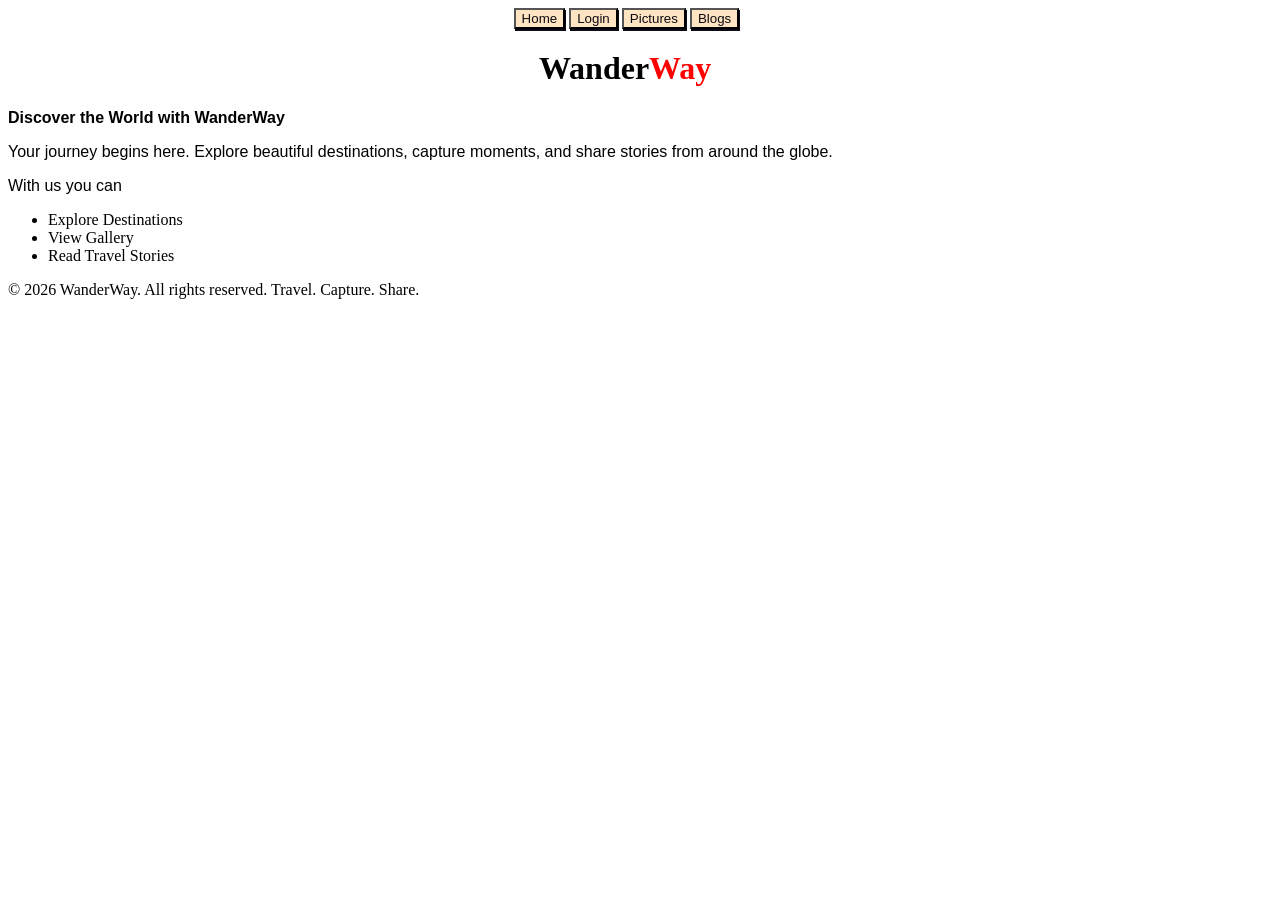
<file: index.html>
<!DOCTYPE html>
<html lang="en">
<head>
    <meta charset="UTF-8">
    <meta name="viewport" content="width=device-width, initial-scale=1.0">
    <title>Wander-way Home</title>
    <style>
        a{
            text-decoration: none;
        }
    </style>
    <link rel="stylesheet" href="style.css">
    <link rel="icon" type="image/png" href="https://images.unsplash.com/photo-1614680376408-81e91ffe3db7?q=80&w=774&auto=format&fit=crop&ixlib=rb-4.1.0&ixid=M3wxMjA3fDB8MHxwaG90by1wYWdlfHx8fGVufDB8fHx8fA%3D%3D">
</head>
<body>
    <a href="index.html">
    <button type="button">Home</button>
    </a>
    <a href="login.html">
    <button type="button">Login</button>
    </a>
    <a href="pictures.html">
    <button type="button">Pictures</button>
    </a>
    <a href="blogs.html">
    <button type="button">Blogs</button>
    </a>
    <p><h1>Wander<span>Way</span></h1></p>
    <p><b>Discover the World with WanderWay</b></p>
    <p></p>
    <p>Your journey begins here. Explore beautiful destinations, capture moments, and share stories from around the globe.</p>
    <p>With us you can</p>
    <P><ul>
        <li>Explore Destinations</li>
        <li>View Gallery</li>
        <li>Read Travel Stories</li>
    </ul>
</P>
<footer>© 2026 WanderWay. All rights reserved.
Travel. Capture. Share.</footer>
    
</body>
</html>
</file>
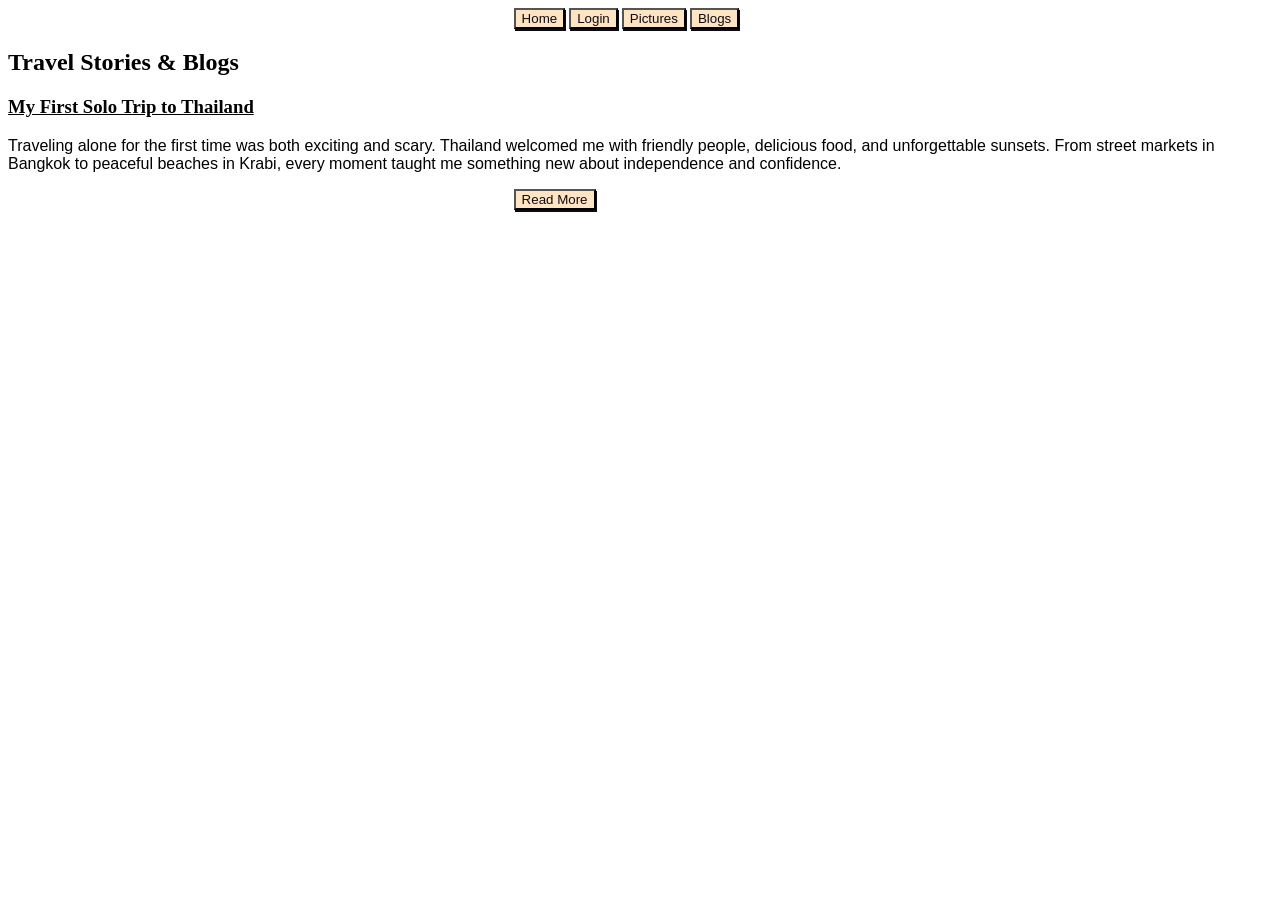
<file: blogs.html>
<!DOCTYPE html>
<html lang="en">
<head>
    <meta charset="UTF-8">
    <meta name="viewport" content="width=device-width, initial-scale=1.0">
    <title>Blogs</title>
    <style>
        a{
            text-decoration: none;
        }
        button{
            color: #08060efa;
            background-color: bisque;
            box-shadow: 1px 2px;
            position: relative;
            top: 50%;
            left:40%;
        } 
        p{
            font-family: Verdana, Geneva, Tahoma, sans-serif;
        }   
    </style>
    <link rel="icon" type="image/png" href="https://images.unsplash.com/photo-1614680376408-81e91ffe3db7?q=80&w=774&auto=format&fit=crop&ixlib=rb-4.1.0&ixid=M3wxMjA3fDB8MHxwaG90by1wYWdlfHx8fGVufDB8fHx8fA%3D%3D">
</head>
<body>
    <a href="index.html">
    <button type="button">Home</button>
    </a>
    <a href="login.html">
    <button type="button">Login</button>
    </a>
    <a href="pictures.html">
    <button type="button">Pictures</button>
    </a>
    <a href="blogs.html">
    <button type="button">Blogs</button>
    </a>
    <p></p>
    <p><h2>Travel Stories & Blogs</h2></p>
    <p><h3><u>My First Solo Trip to Thailand</u></h3></p>
    <p>Traveling alone for the first time was both exciting and scary. Thailand welcomed me with friendly people, delicious food, and unforgettable sunsets. From street markets in Bangkok to peaceful beaches in Krabi, every moment taught me something new about independence and confidence.</p>
    
    <a href="myfirstsolotriptothailand.html" target="_blank" rel="noopener noreferrer">
    <button type="button">Read More</button>
    </a>
</body>
</html>
</file>
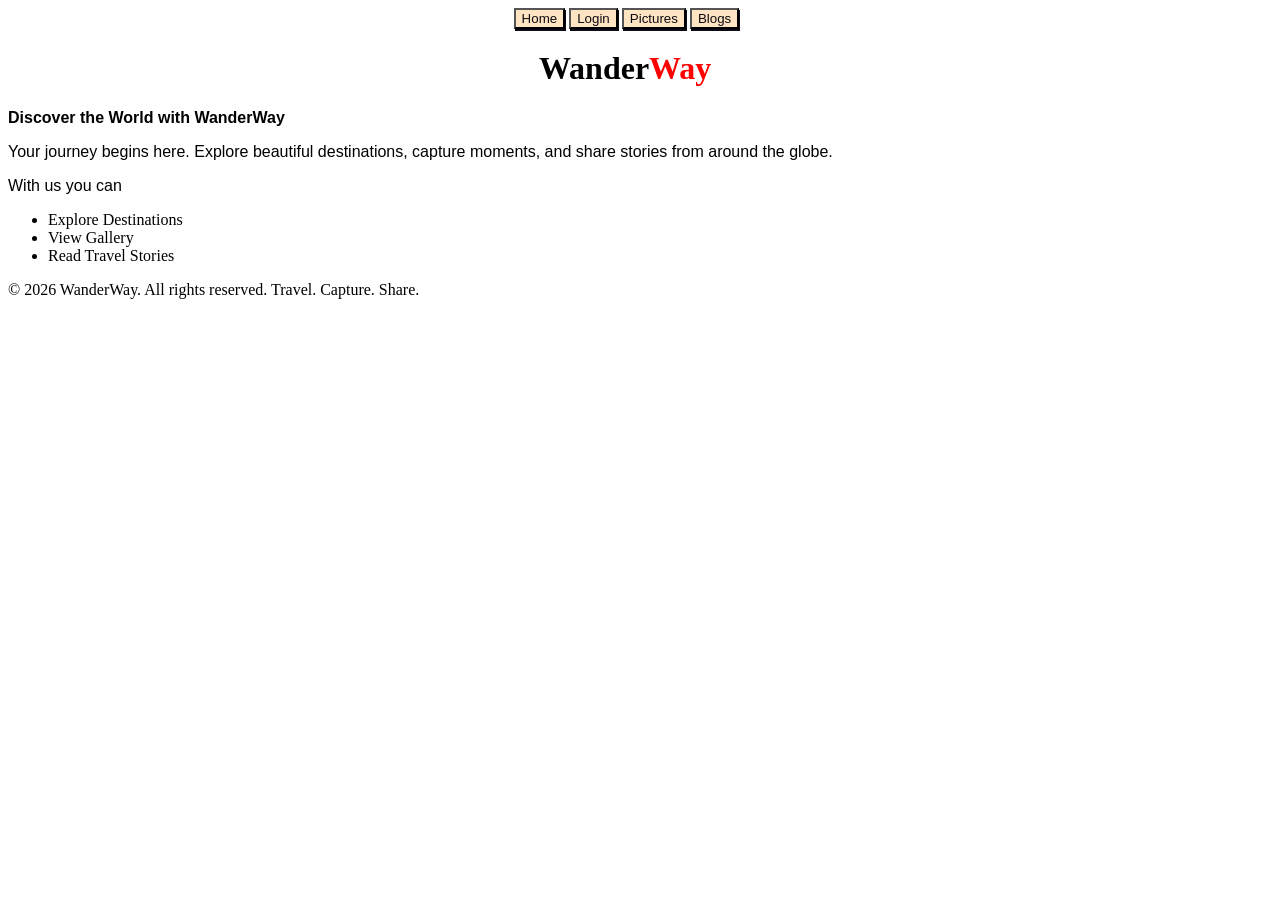
<file: home.html>
<!DOCTYPE html>
<html lang="en">
<head>
    <meta charset="UTF-8">
    <meta name="viewport" content="width=device-width, initial-scale=1.0">
    <title>Wander-way Home</title>
    <style>
        a{
            text-decoration: none;
        }
    </style>
    <link rel="stylesheet" href="style.css">
    <link rel="icon" type="image/png" href="https://images.unsplash.com/photo-1614680376408-81e91ffe3db7?q=80&w=774&auto=format&fit=crop&ixlib=rb-4.1.0&ixid=M3wxMjA3fDB8MHxwaG90by1wYWdlfHx8fGVufDB8fHx8fA%3D%3D">
</head>
<body>
    <a href="home.html">
    <button type="button">Home</button>
    </a>
    <a href="login.html">
    <button type="button">Login</button>
    </a>
    <a href="pictures.html">
    <button type="button">Pictures</button>
    </a>
    <a href="blogs.html">
    <button type="button">Blogs</button>
    </a>
    <p><h1>Wander<span>Way</span></h1></p>
    <p><b>Discover the World with WanderWay</b></p>
    <p></p>
    <p>Your journey begins here. Explore beautiful destinations, capture moments, and share stories from around the globe.</p>
    <p>With us you can</p>
    <P><ul>
        <li>Explore Destinations</li>
        <li>View Gallery</li>
        <li>Read Travel Stories</li>
    </ul>
</P>
<footer>© 2026 WanderWay. All rights reserved.
Travel. Capture. Share.</footer>
    
</body>
</html>
</file>
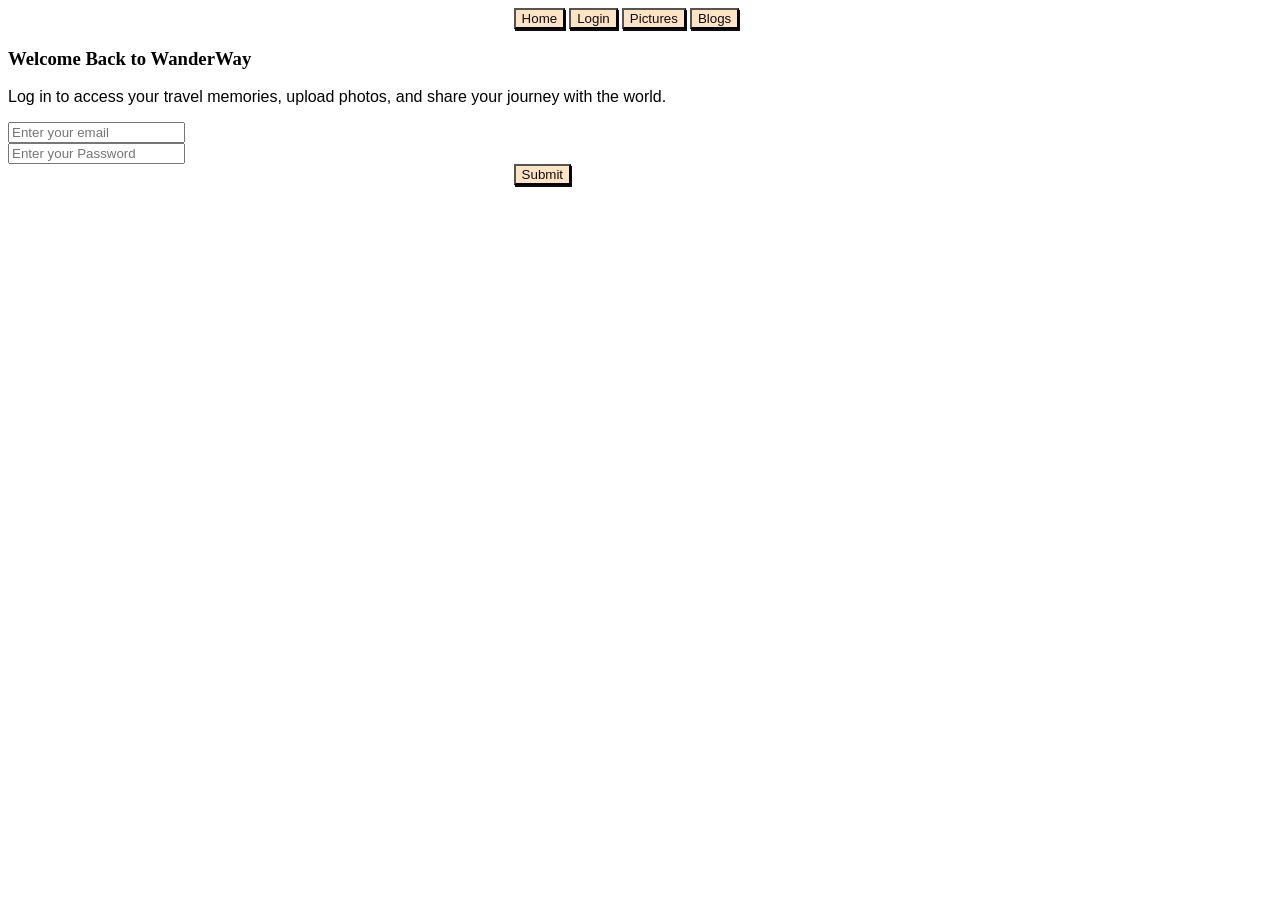
<file: login.html>
<!DOCTYPE html>
<html lang="en">
<head>
    <meta charset="UTF-8">
    <meta name="viewport" content="width=device-width, initial-scale=1.0">
    <title>Login</title>
    <style>
        a{
            text-decoration: none;
        }
    </style>
    <link rel="stylesheet" href="style.css">
    <link rel="icon" type="image/png" href="https://images.unsplash.com/photo-1614680376408-81e91ffe3db7?q=80&w=774&auto=format&fit=crop&ixlib=rb-4.1.0&ixid=M3wxMjA3fDB8MHxwaG90by1wYWdlfHx8fGVufDB8fHx8fA%3D%3D">
</head>
<body>
    <a href="index.html">
    <button type="button">Home</button>
    </a>
    <a href="login.html">
    <button type="button">Login</button>
    </a>
    <a href="pictures.html">
    <button type="button">Pictures</button>
    </a>
    <a href="blogs.html">
    <button type="button">Blogs</button>
    </a>
<p><h3>Welcome Back to WanderWay</h3></p>
<p>Log in to access your travel memories, upload photos, and share your journey with the world.</p>
<input type="email" placeholder="Enter your email">
<br>
<input type="password" placeholder="Enter your Password">
<br>
<button>Submit</button>
    
</body>
</html>
</file>
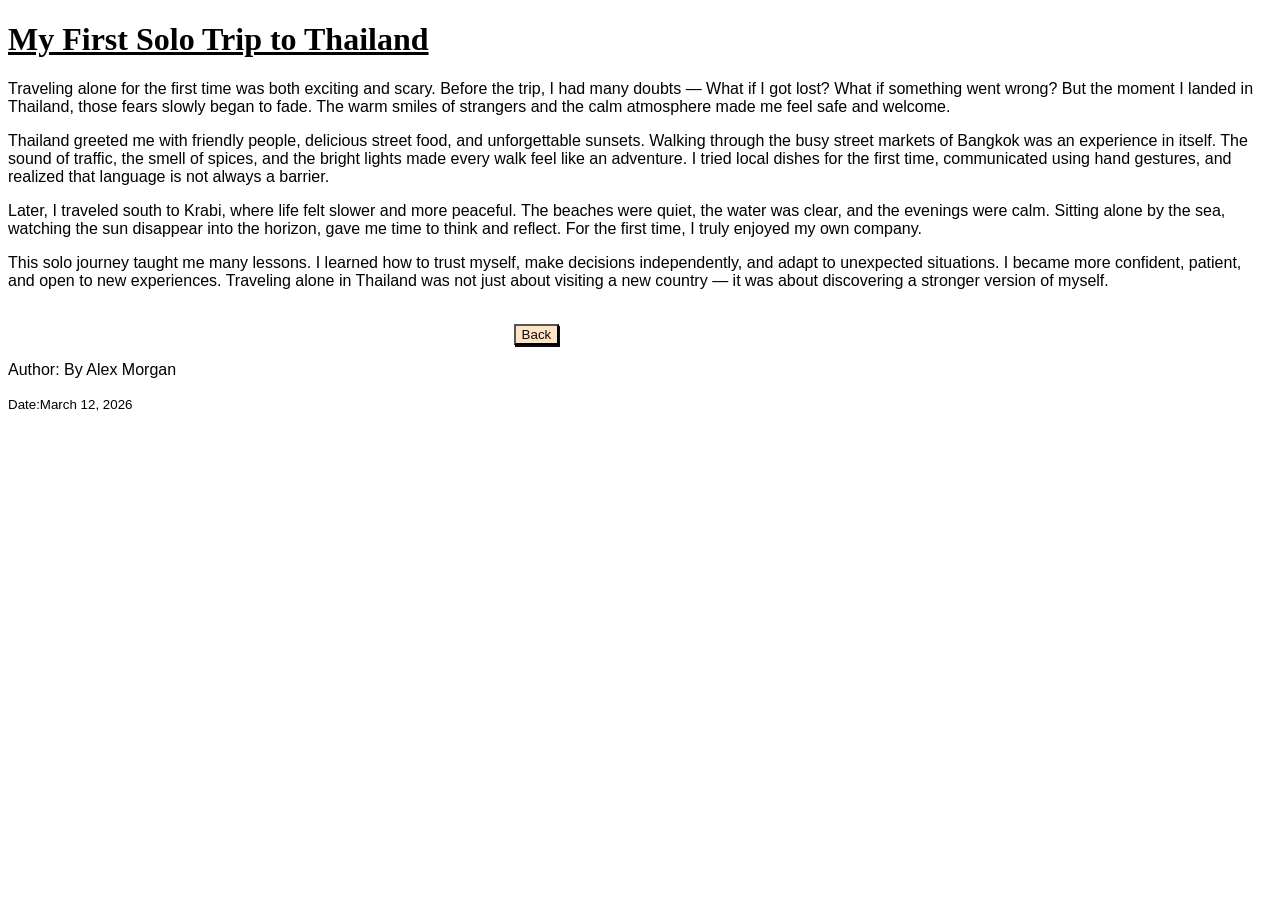
<file: myfirstsolotriptothailand.html>
<!DOCTYPE html>
<html lang="en">
<head>
    <meta charset="UTF-8">
    <meta name="viewport" content="width=device-width, initial-scale=1.0">
    <title>My First Solo Trip to Thailand</title>
    <style>
        a{
            text-decoration: none;
        }
        button{
            color: #08060efa;
            background-color: bisque;
            box-shadow: 1px 2px;
            position: relative;
            top: 50%;
            left:40%;
        }
        p{
            font-family: Verdana, Geneva, Tahoma, sans-serif;
        }    
    </style>
    
    <link rel="icon" type="image/png" href="https://images.unsplash.com/photo-1614680376408-81e91ffe3db7?q=80&w=774&auto=format&fit=crop&ixlib=rb-4.1.0&ixid=M3wxMjA3fDB8MHxwaG90by1wYWdlfHx8fGVufDB8fHx8fA%3D%3D">
</head>
<body>
    <p><h1><u><b>My First Solo Trip to Thailand</b></u></h1></p>
    <p>Traveling alone for the first time was both exciting and scary. Before the trip, I had many doubts — What if I got lost? What if something went wrong? But the moment I landed in Thailand, those fears slowly began to fade. The warm smiles of strangers and the calm atmosphere made me feel safe and welcome.</p>

    <p>Thailand greeted me with friendly people, delicious street food, and unforgettable sunsets. Walking through the busy street markets of Bangkok was an experience in itself. The sound of traffic, the smell of spices, and the bright lights made every walk feel like an adventure. I tried local dishes for the first time, communicated using hand gestures, and realized that language is not always a barrier.</p>

    <p>Later, I traveled south to Krabi, where life felt slower and more peaceful. The beaches were quiet, the water was clear, and the evenings were calm. Sitting alone by the sea, watching the sun disappear into the horizon, gave me time to think and reflect. For the first time, I truly enjoyed my own company.</p>

    <p>This solo journey taught me many lessons. I learned how to trust myself, make decisions independently, and adapt to unexpected situations. I became more confident, patient, and open to new experiences. Traveling alone in Thailand was not just about visiting a new country — it was about discovering a stronger version of myself.</p>
    <p></p>
    
    <br>
    <a href="blogs.html">
    <button type="button">Back</button>
    </a>
    <P></P>
    <footer>
    <p>Author: By Alex Morgan</p>   <p><small>Date:March 12, 2026</small></p>
</footer>
</body>
</file>
<file: style.css>
<style>
        a{
            text-decoration: none;
        }
        button{
            color: #08060efa;
            background-color: bisque;
            box-shadow: 1px 2px;
            position: relative;
            top: 50%;
            left:40%;
        }
        img{
            border:5px solid;color: darkred;
        }
        span{
            color: red;
            text-align: justify;
        }
        h1{
            position: relative;
            top: 50%;
            left:42%;
        }
        p{
            font-family: Verdana, Geneva, Tahoma, sans-serif;
        }
    </style>
</file>
